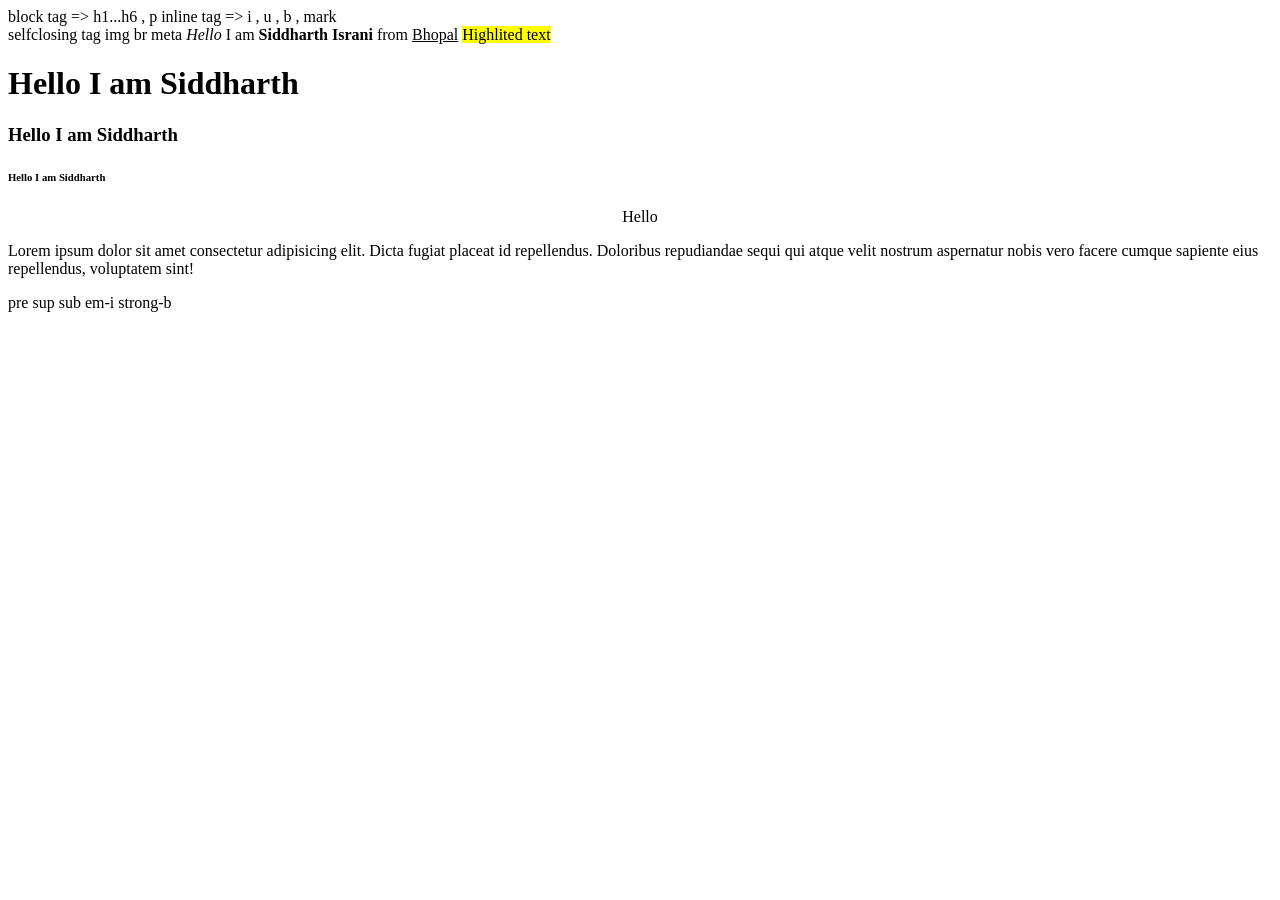
<file: index.html>
<html>      
     
      <head> 
         <title> Cybrom mern  </title>  
      </head>
     
      <body>

          block tag  =>  h1...h6 , p
          inline tag  => i , u , b , mark <br> 
          selfclosing tag img br meta 
             
          <i>Hello</i>  I am <b>Siddharth Israni</b>  from   <u> Bhopal</u>
          
            <mark>  Highlited text </mark>

           <h1> Hello I am Siddharth </h1>
           <h3>Hello I am Siddharth</h3>
           <h6>Hello I am Siddharth</h6>   
          <center>Hello</center>
                
           
          <p> Lorem ipsum dolor sit amet consectetur adipisicing elit. Dicta fugiat placeat id repellendus. Doloribus repudiandae sequi qui atque velit nostrum aspernatur nobis vero facere cumque sapiente eius repellendus, voluptatem sint!  </p>

          pre sup sub em-i strong-b

      </body>

 </html>
</file>
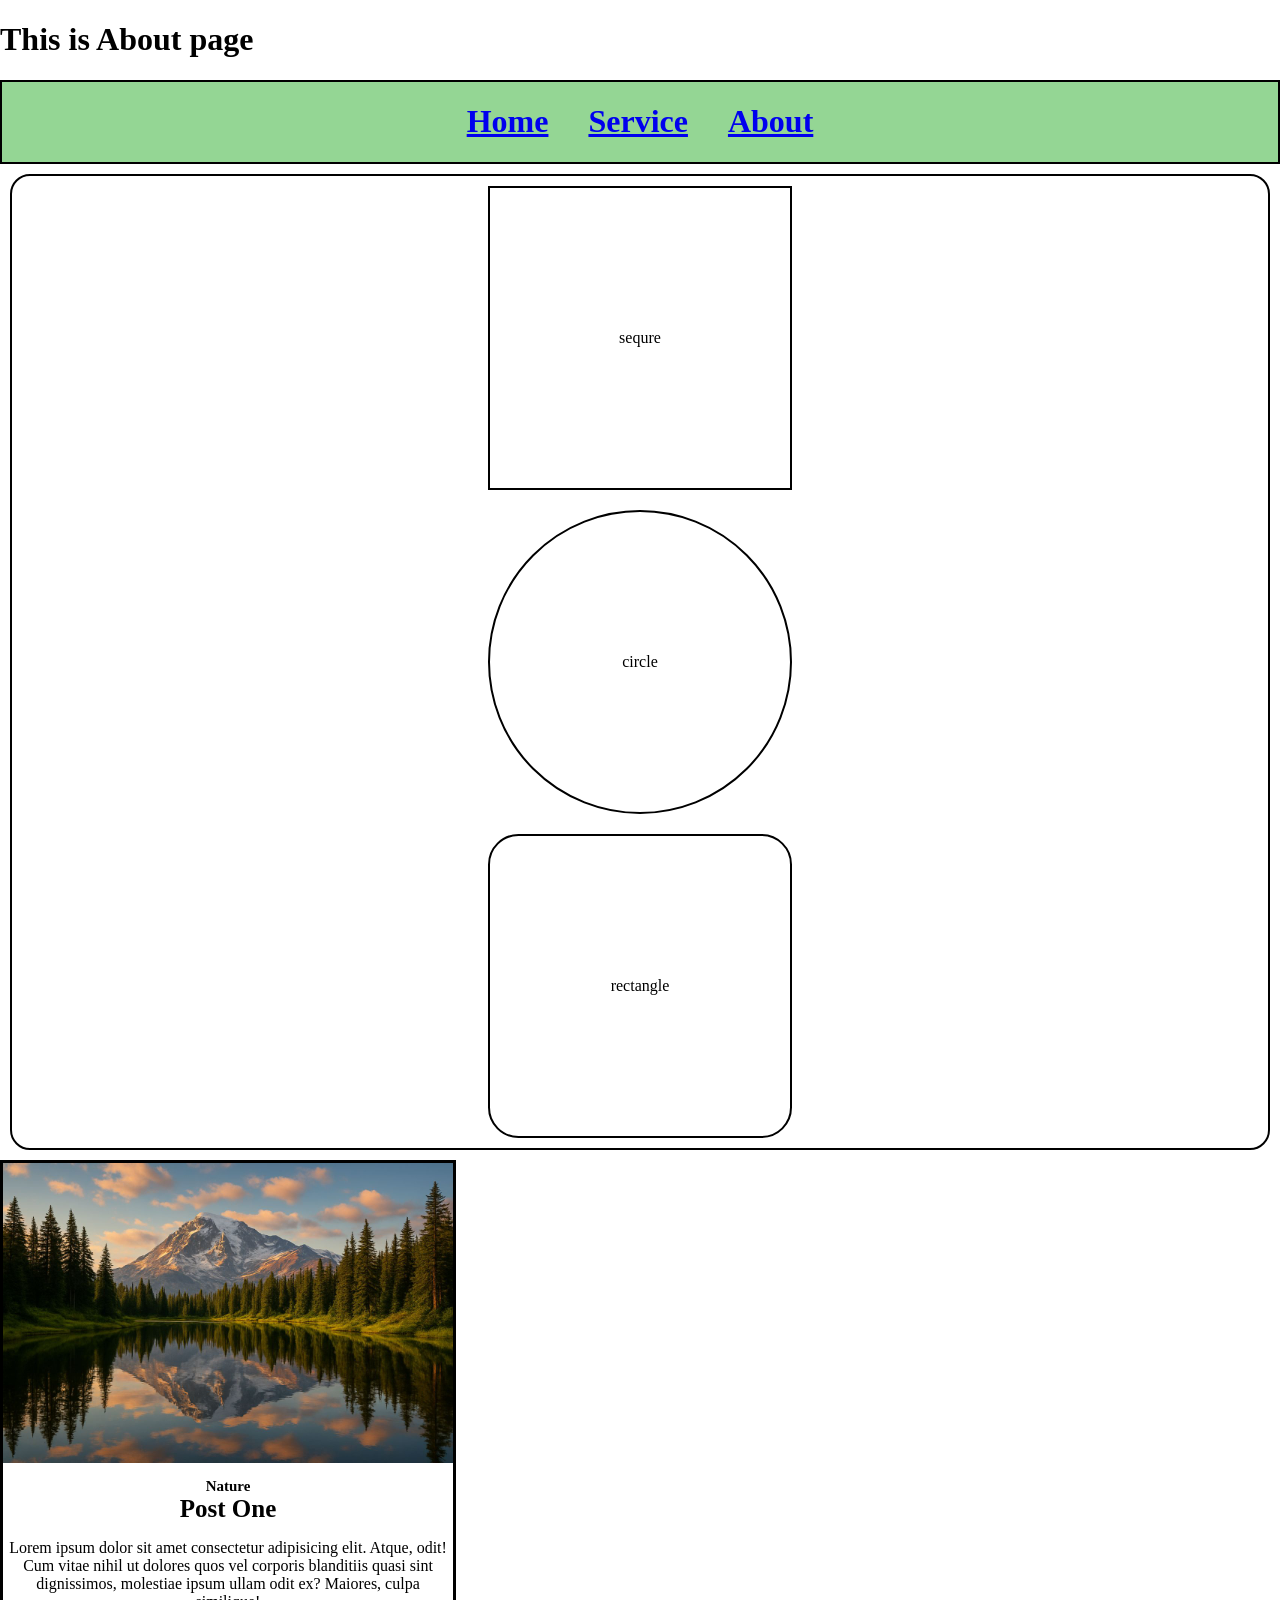
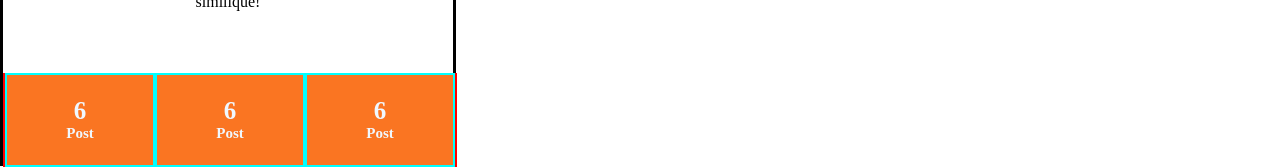
<file: about.html>
<!DOCTYPE html>
<html lang="en">
<head>
    <meta charset="UTF-8">
    <meta name="viewport" content="width=device-width, initial-scale=1.0">
    <title>Document</title>
    <link rel="stylesheet" href="about.css">
</head>
<body>
    <h1>This is About page</h1>
    <div id="parent">
    <h1><a href="home.html">Home</a></h1>
    <h1><a href="service.html">Service</a></h1>
    <h1><a href="about.html">About</a></h1>
    </div>
    
    <div id="child">
    <div id="sequre">
            sequre
    </div>
    <div id="circle">
            circle
    </div>
    <div id="rectangle">
            rectangle
    </div>
    </div>


    <div class="card">
        <div class="image" >
                <img src='4d5ef94f9a038da39c34db143e5b98e0.jpg' alt="" width="100%">
        </div>
        <div class="content">
                <div class="title">
                        <h6>Nature</h6>
                <h4>Post One</h4>
                </div>
                <p>Lorem ipsum dolor sit amet consectetur adipisicing elit. Atque, odit! Cum vitae nihil ut dolores quos vel corporis blanditiis quasi sint dignissimos, molestiae ipsum ullam odit ex? Maiores, culpa similique!</p>
        </div>
        <div class="info">
                <div class="post">
                        <h4>6</h4>
                        <h6>Post</h6>
                </div>
                <div class="post">
                        <h4>6</h4>
                        <h6>Post</h6>
                </div>
                <div class="post">
                        <h4>6</h4>
                        <h6>Post</h6>
                </div>

        </div>
    </div>
    
</body>
</html>
</file>
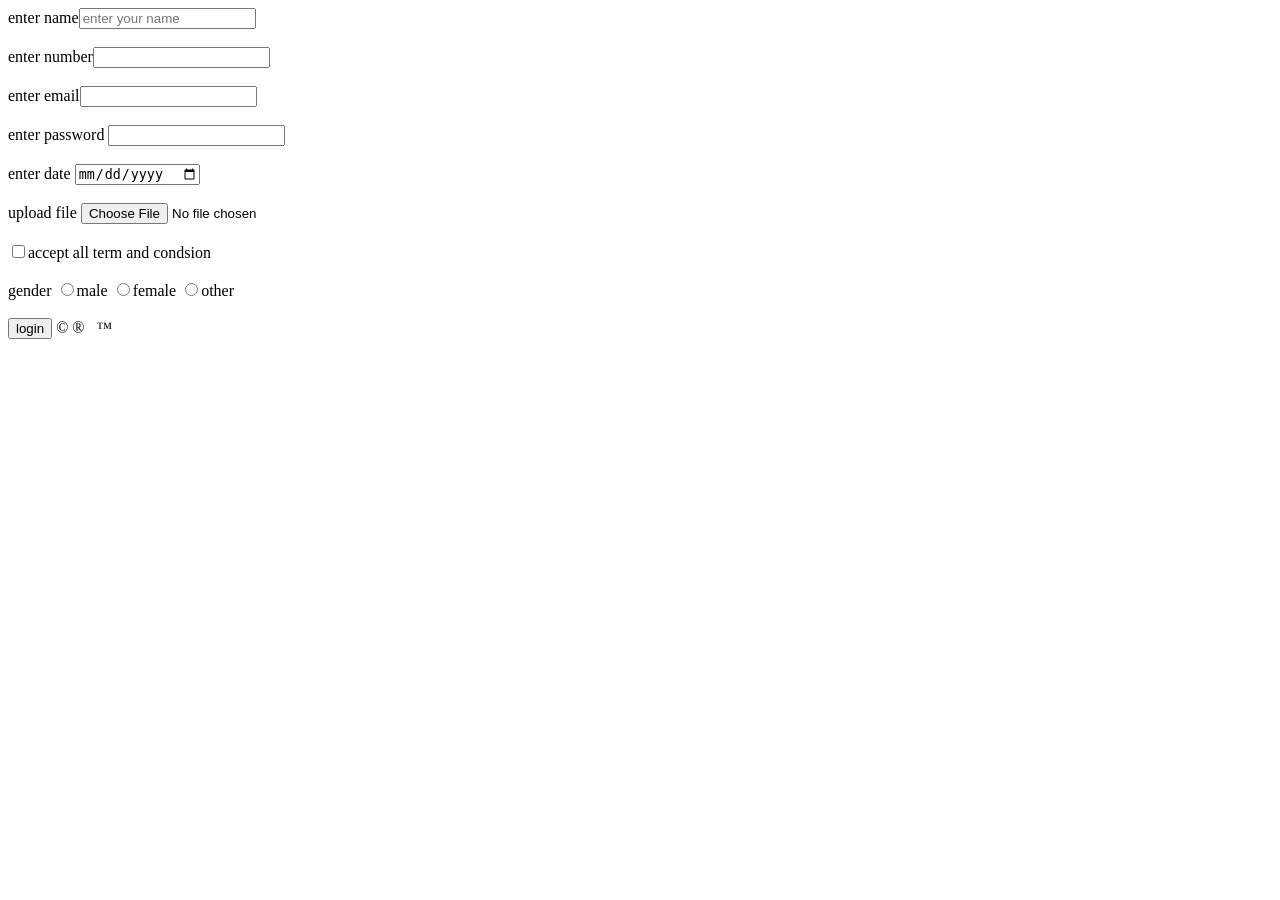
<file: form.html>
<!DOCTYPE html>
<html lang="en">
<head>
    <meta charset="UTF-8">
    <meta name="viewport" content="width=device-width, initial-scale=1.0">
    <title>Document</title>
</head>
<body>
    <form action="">
        enter name<input type="text" placeholder="enter your name" required > <br> <br>
        enter number<input type="number" name="" id=""> <br> <br>
        enter email<input type="email" name="" id=""><br> <br>
        enter password <input type="password" name="" id=""> <br> <br>
        enter date <input type="date"> <br> <br>
        upload file <input type="file"> <br> <br>
        <input type="checkbox" name="" id="">accept all term and condsion <br> <br>
        gender 
        <input type="radio" name="gender" id="">male
        <input type="radio" name="gender" id="">female
        <input type="radio" name="gender" id="">other <br> <br>

        <input type="submit" name="login" value="login"> 
         &copy; &reg; &nbsp; &trade;
    </form> 
</body>
</html>


<!-- html indite -> &copy: &reg; &nbsp; &trade; -->
</file>
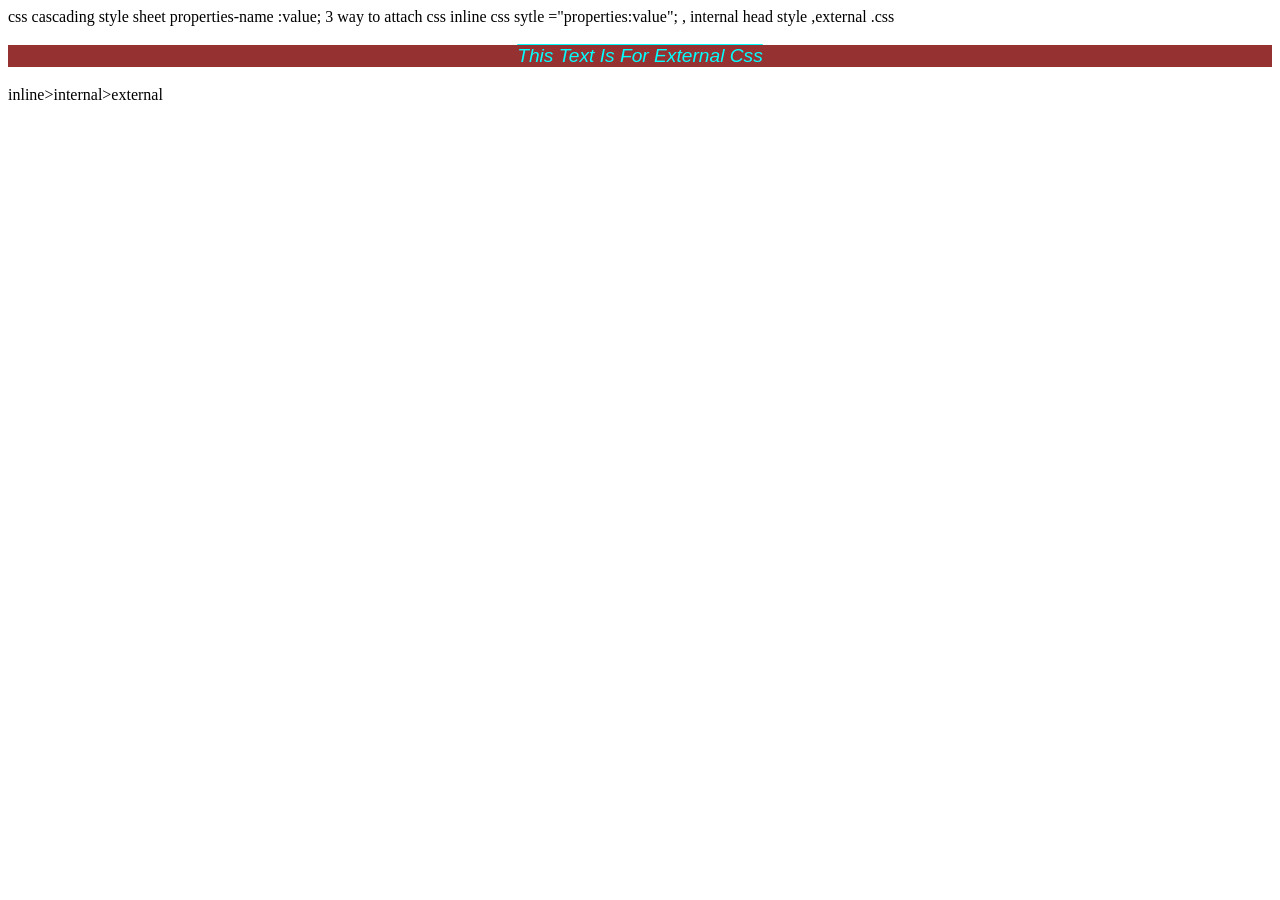
<file: indexcss.html>
<!DOCTYPE html>
<html lang="en">
<head>
    <meta charset="UTF-8">
    <meta name="viewport" content="width=device-width, initial-scale=1.0">
    <title>Document</title>
    <link rel="stylesheet" href="indexcss.css">
    <!-- <style>
        p{
            color: yellow;
            background-color: rgb(82, 110, 134);
        }
    </style> -->
</head>
<body>
    css cascading style sheet

    properties-name :value;

    3 way to attach css
    inline css sytle ="properties:value";
    , internal head style
     ,external .css
<!-- 
    <p style="font-size: 15px; color: red; background-color: rgb(181, 162, 155) ;">this is inline css </p>
    <p>this text is from internal css</p> -->
    <p>this text is for external css</p>

    inline>internal>external
</body>
</html>
</file>
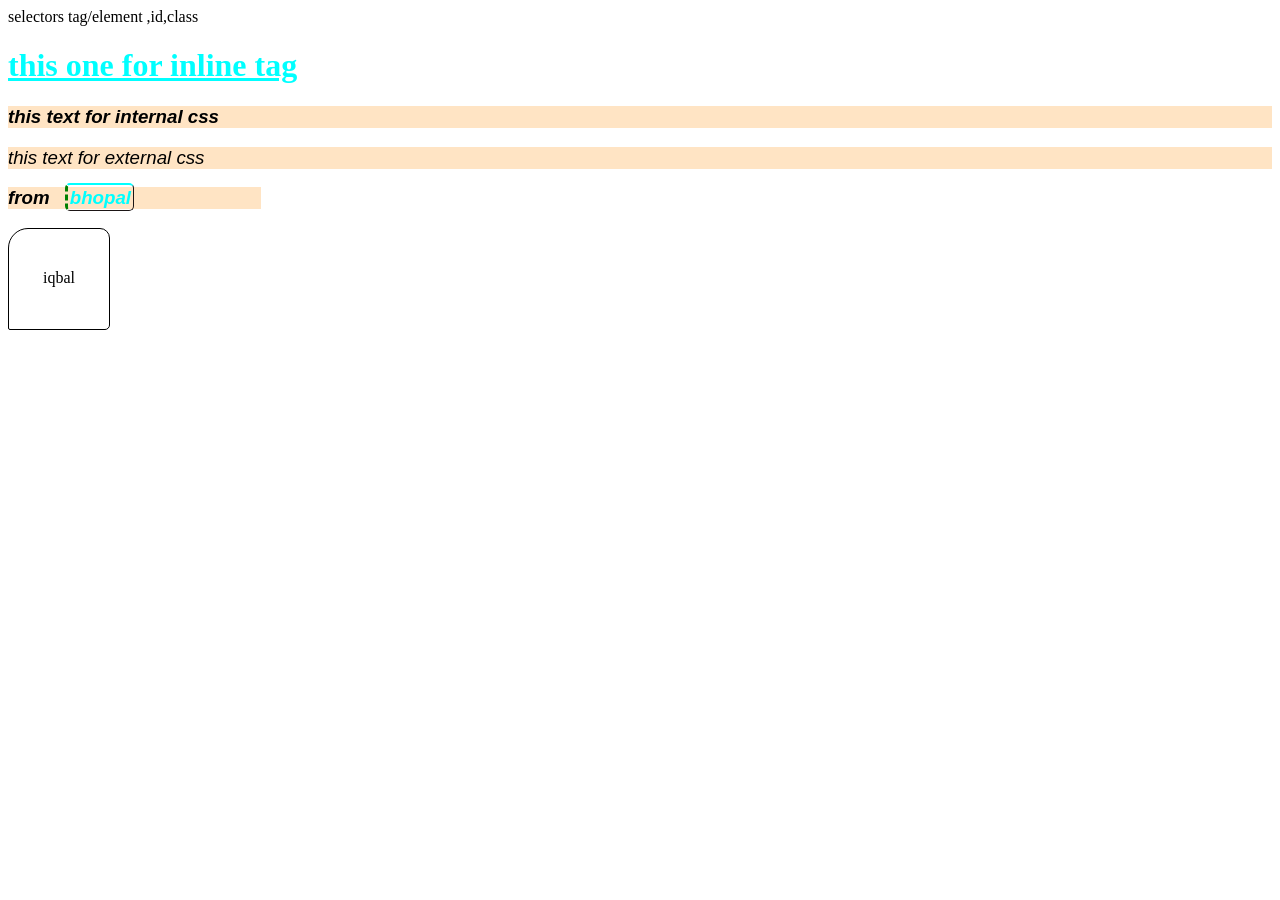
<file: issue.html>
<!DOCTYPE html>
<html lang="en">
<head>
    <meta charset="UTF-8">
    <meta name="viewport" content="width=device-width, initial-scale=1.0">
    <title>Document</title>
    <link rel="stylesheet" href="issue.css">
    <style>
        h3{
            background-color: bisque;
            font-family: 'Gill Sans', 'Gill Sans MT', Calibri, 'Trebuchet MS', sans-serif;
            font-style: italic;
        }
    </style>
</head>
<body>
    selectors  tag/element ,id,class
    <h1 style="color: aqua; text-decoration: underline;">this one for inline tag</h1>
    <h3>this text for internal css</h3>
    <h3 id="iq">this text for external css</h3>
    <h3 class="cl">from <span class="name">bhopal</span></h3>

    <p>iqbal</p>
    


</body>
</html>
</file>
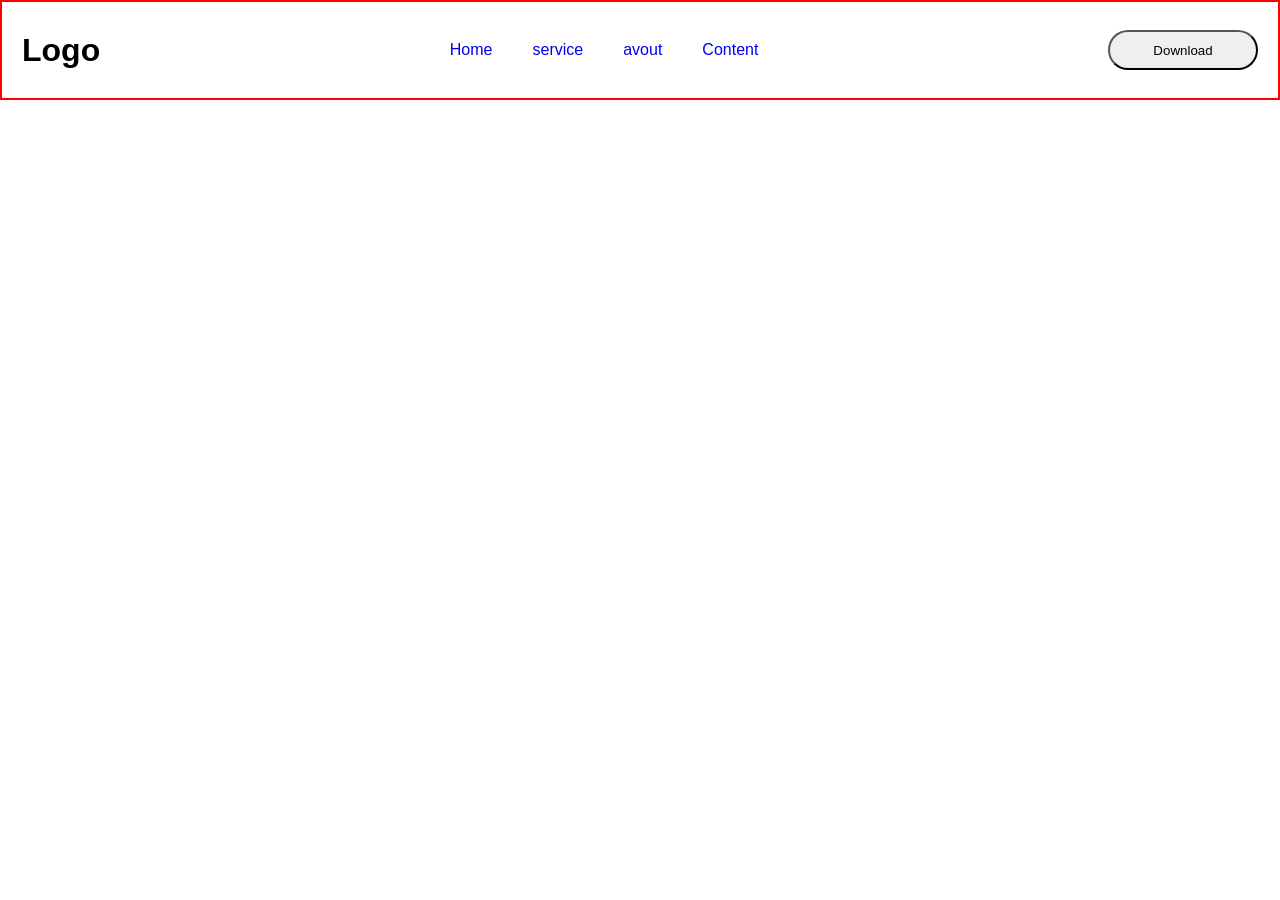
<file: service.html>
<!DOCTYPE html>
<html lang="en">
<head>
    <meta charset="UTF-8">
    <meta name="viewport" content="width=device-width, initial-scale=1.0">
    <title>Document</title>
    <link rel="stylesheet" href="service.css">
</head>
<body>
    <div class="navbar">
        <h1>Logo</h1>
        <ul class="link">
            <li><a href="home.html">Home</a></li>
            <li><a href="service.html">service</a></li>
            <li><a href="about.html">avout</a></li>
            <li><a href="issue.html">Content</a></li>
        </ul>
        <button class="btn">Download</button>
    </div>

</body>
</html>
</file>
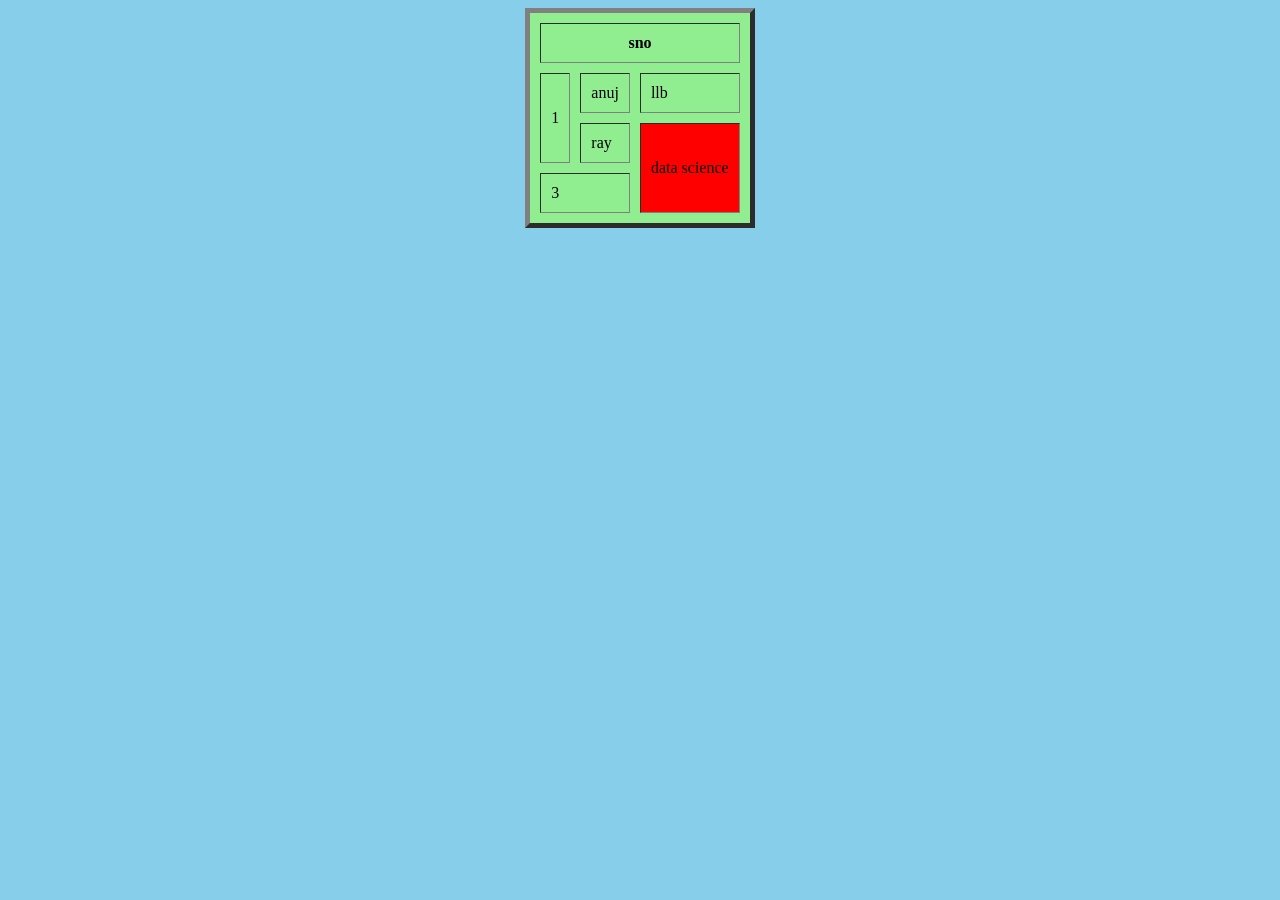
<file: testing.html>
<!DOCTYPE html>
<html lang="en">
<head>
    <meta charset="UTF-8">
    <meta name="viewport" content="width=device-width, initial-scale=1.0">
    <title>Document</title>
</head>
<body bgcolor="skyblue">
    <table border="5" align="center" cellpadding="10px" cellspacing="10px" bgcolor=" lightgreen">
        <tr>
            <th colspan="3">sno</th>
            <!-- <th>name</th>
            <th>couse</th> -->
        </tr>
        <tr>
            <td rowspan="2">1</td>
            <td>anuj</td>
            <td>llb</td>
        </tr>
        <tr>
            <!-- <td>2</td> -->
            <td>ray</td>
            <td rowspan="2" bgcolor="red">data science</td>
        </tr>
        <tr>
            <td colspan="2">3</td>
            <!-- <td>raiya</td> -->
            <!-- <td>data science</td> -->
        </tr>
    </table>
</body>
</html>
</file>
<file: about.css>
#parent{
    border: 2px solid black;
    display: flex;
    align-items: center;
    justify-content: center;
    gap: 40px;
    background-color: rgb(148, 214, 148);

}
body{
    margin: 0px;
}
#sequre{
    height: 300px;
    width: 300px;
    border: 2px solid black;
    display: flex;
    align-items: center;
    margin: 10px;
    justify-content: center;
}

#circle{
    height: 300px;
    width: 300px;
    border-radius: 50%;
    border: 2px solid black;
    display: flex;
    align-items: center;
    justify-content: center;
    margin: 10px;

}

#rectangle{
    height: 300px;
    width: 300px;
    border-radius: 10%;
    border: 2px solid black;
    display: flex;
    align-items: center;
    justify-content: center;
    margin: 10px;

}

#child{
    border-radius: 20px;
    border: 2px solid black;
    display: flex;
    align-items: center;
    justify-content: space-evenly;
    margin: 10px;
    flex-direction: column;
}

.card{
    border: 3px solid black;
    height: 600px;
    width: 450px;
}
.image{
    height: 40%;
}
.content{
    display:  flex;
    align-items: center;
    justify-content: center;
    flex-direction: column;
    width: 100%;
    height: 45%;
    text-align: center;
    /* background-color: aqua; */
}


h6,h4{
    margin: 0;
    font-size: 15px;
}
h4{
    text-transform: capitalize;
    font-weight: 900;
    font-size: 25px;
}
.title{
    margin-top: 30px;
}
.info{
    width: 100%;
    height: 15%;
    border: 2px solid red;
    display:  flex;
    align-items: center;
    justify-content: center;
}
.post{
    width: 33%;
    height: 100%;
    border: 2px solid aqua;
    display: flex;
    align-items: center;
    justify-content: center;
    flex-direction: column;
    color: aliceblue;
    background-color: rgb(250, 117, 34);
}
</file>
<file: indexcss.css>
p{
    color: aqua;
    background-color: rgb(150, 49, 49);
    text-align: center;
    font-size: larger;
    text-decoration: overline;
    text-transform: capitalize;
    font-family: 'Franklin Gothic Medium', 'Arial Narrow', Arial, sans-serif;
    font-weight: 100;
    font-style: italic;
}
</file>
<file: issue.css>
h6{
    text-align: end;
    text-transform: lowercase;
    text-decoration: overline;
    font-size:small;
    font-weight: 900;
    font-style:italic;
    font-family: 'Segoe UI', Tahoma, Geneva, Verdana, sans-serif;
    text-shadow: 10px;
    background-color: aqua;
    color: rgb(163, 113, 40);
    text;
}
#iq{
    font-weight: 100;
}
.cl{
    font-weight: bolder;
    width: 20%;
}
.name{
    color: aqua;
    border: 1px solid ,rgb(27, 21, 21);
    border-radius: 5px;
    border-left: 3px dashed green;
    margin: 10px;
    padding: 2px;
    border-top: 2px solid aqua;

}

p{
    border: 1px solid black;
    width: 100px;

    text-align: center;
    padding-top:40px;
    height: 60px;
    /* padding-bottom: 25px; */
    border-radius: 50%;
    border-radius: 20px 10px 5px 2px;
}
</file>
<file: service.css>
/* https://themewagon.com/themes/atom-tailwind/ */
*{
    margin: 0;
    padding: 0;
    box-sizing: border-box;
    font-family: 'Franklin Gothic Medium', 'Arial Narrow', Arial, sans-serif;
}

.navbar{
    height: 100px;
    width: 100%;
    border: 2px solid red;
    display: flex;
    justify-content: space-between;
    align-items: center;
    padding: 0 20px;
}

.link{
    display: flex;
    gap: 40px;
}

li{
    list-style: none;
}
a{
    text-decoration: none;
}
.btn{
    /* padding: 20px 30px; */
    width: 150px;
    height: 40px;
    border-radius: 20px;
}
</file>
